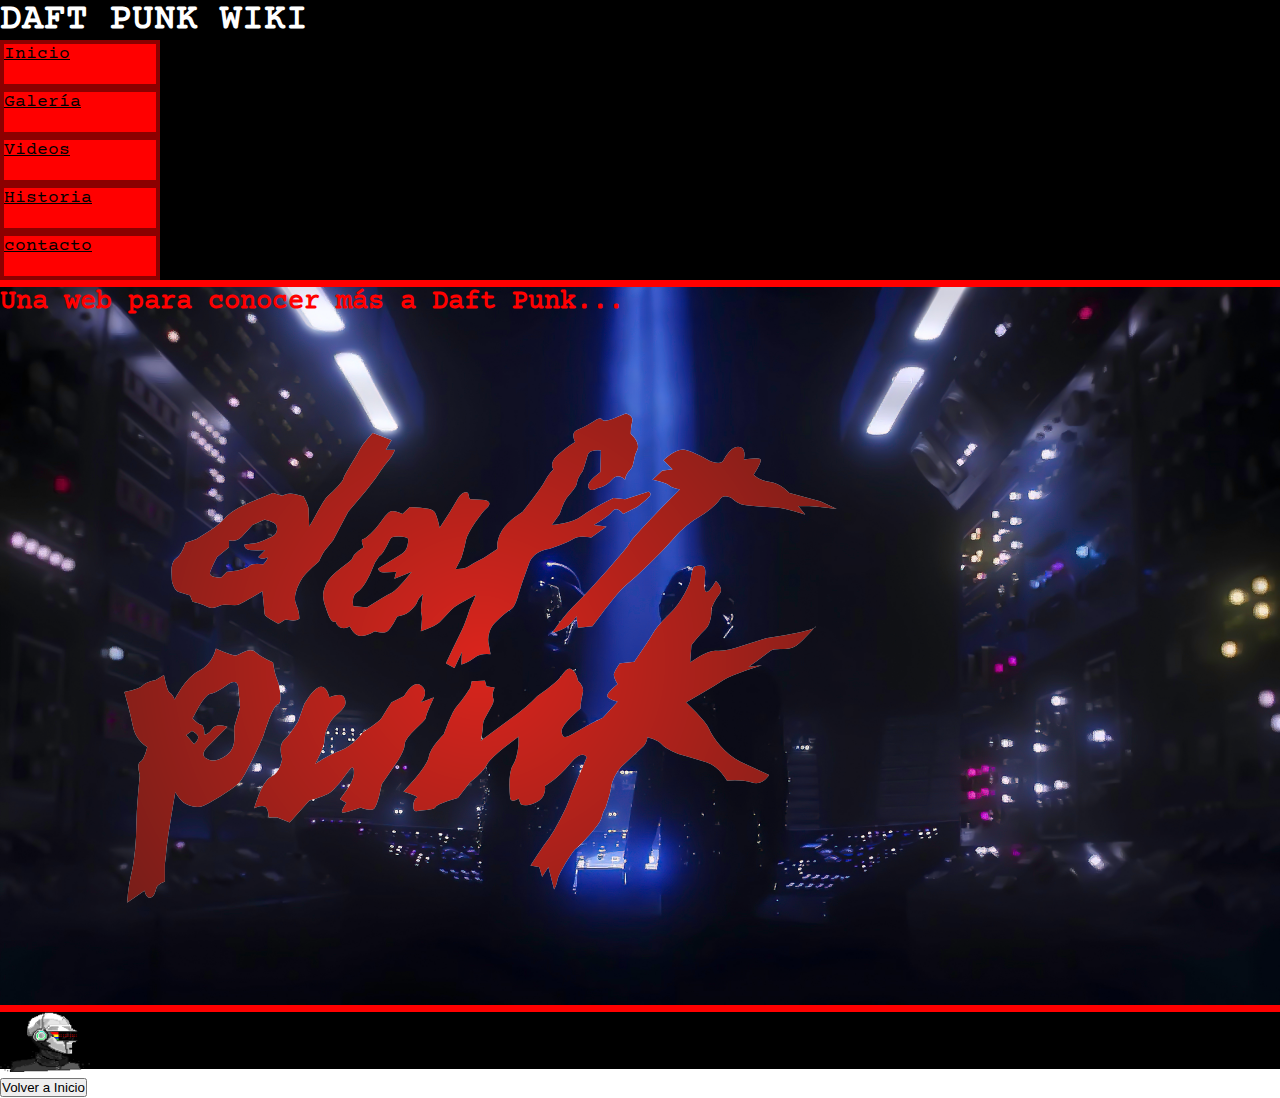
<file: index.html>
<!DOCTYPE html>
<html lang="en">
<head>
    <meta charset="UTF-8">
    <meta http-equiv="X-UA-Compatible" content="IE=edge">
    <meta name="viewport" content="width=device-width, initial-scale=1.0">
    <link href="https://cdn.jsdelivr.net/npm/bootstrap@5.0.2/dist/css/bootstrap.min.css" rel="stylesheet" integrity="sha384-EVSTQN3/azprG1Anm3QDgpJLIm9Nao0Yz1ztcQTwFspd3yD65VohhpuuCOmLASjC" crossorigin="anonymous">
    <link rel="stylesheet" href="./css/style.css">
    <title>Document</title>
</head>
<body id="startbody">
    <header class="text-center">
        <div class="row">
            <h1 class="col-12">DAFT PUNK WIKI</h1>
        </div>
        <div class="row">
            <nav class="col-12">
                <ul class="d-flex list-unstyled">
                    <li class="col"><a href="./index.html" class="text-decoration-none">Inicio</a></li>
                    <li class="col"><a href="./pages/galery.html" class="text-decoration-none">Galería</a></li>
                    <li class="col"><a href="./pages/videos.html" class="text-decoration-none">Videos</a></li>
                    <li class="col"><a href="./pages/history.html" class="text-decoration-none">Historia</a></li>
                    <li class="col"><a href="./pages/contact.html" class="text-decoration-none">contacto</a></li>
                </ul>
            </nav>
        </div>
    </header>

    <!-- <header>
        <div id="starttitle"> 
            <h1><u>Daft Punk Wiki</u></h1>
        </div>
        <div id="nav">
            <nav>
                <ul>
                    <li><a href="./index.html">Inicio</a></li>
                    <li><a href="./pages/galery.html">Galería</a></li>
                    <li><a href="./pages/videos.html">Videos</a></li>
                    <li><a href="./pages/history.html">Historia</a></li>
                    <li><a href="./pages/contact.html">contacto</a></li>
                </ul>
            </nav>
        </div>
    </header> -->



    <main id="indexmain" class="d-flex align-items-center flex-column">
            <article>
                <h2 class="text-center"><strong>Una web para conocer más a Daft Punk...</strong></h2>
            </article>
        <div>
            <img src="../assets/images/pngwing.com.png" alt="daft punk logo" class="aling-content-center"  id="contactlogo">
        </div>
    </main>


    <footer class="d-flex justify-content-between align-items-center">
        <div id="instagram">
            <a href="https://www.instagram.com/daftpunk/"> <img src="./assets/images/thomas.png" alt="icono daft punk" height="60px" width="90px"></a>
        </div>
        <div id="startbutton">
            <a href="#startbody"><button>Volver a Inicio</button></a>
        </div>
    </footer>

    <!-- <footer>
        <div id="instagram">
            <a href="https://www.instagram.com/daftpunk/"><img src="./assets/images/thomas.png" alt="icono daft punk" height="60px" width="90px"></a>
        </div>
        <div id="startbutton">
            <a href="#startbody"><button>Volver a Inicio</button></a>
        </div>
    </footer> -->


    <script src="https://cdn.jsdelivr.net/npm/@popperjs/core@2.9.2/dist/umd/popper.min.js" integrity="sha384-IQsoLXl5PILFhosVNubq5LC7Qb9DXgDA9i+tQ8Zj3iwWAwPtgFTxbJ8NT4GN1R8p" crossorigin="anonymous"></script>
    <script src="https://cdn.jsdelivr.net/npm/bootstrap@5.0.2/dist/js/bootstrap.min.js" integrity="sha384-cVKIPhGWiC2Al4u+LWgxfKTRIcfu0JTxR+EQDz/bgldoEyl4H0zUF0QKbrJ0EcQF" crossorigin="anonymous"></script>
</body>
</html>
</file>
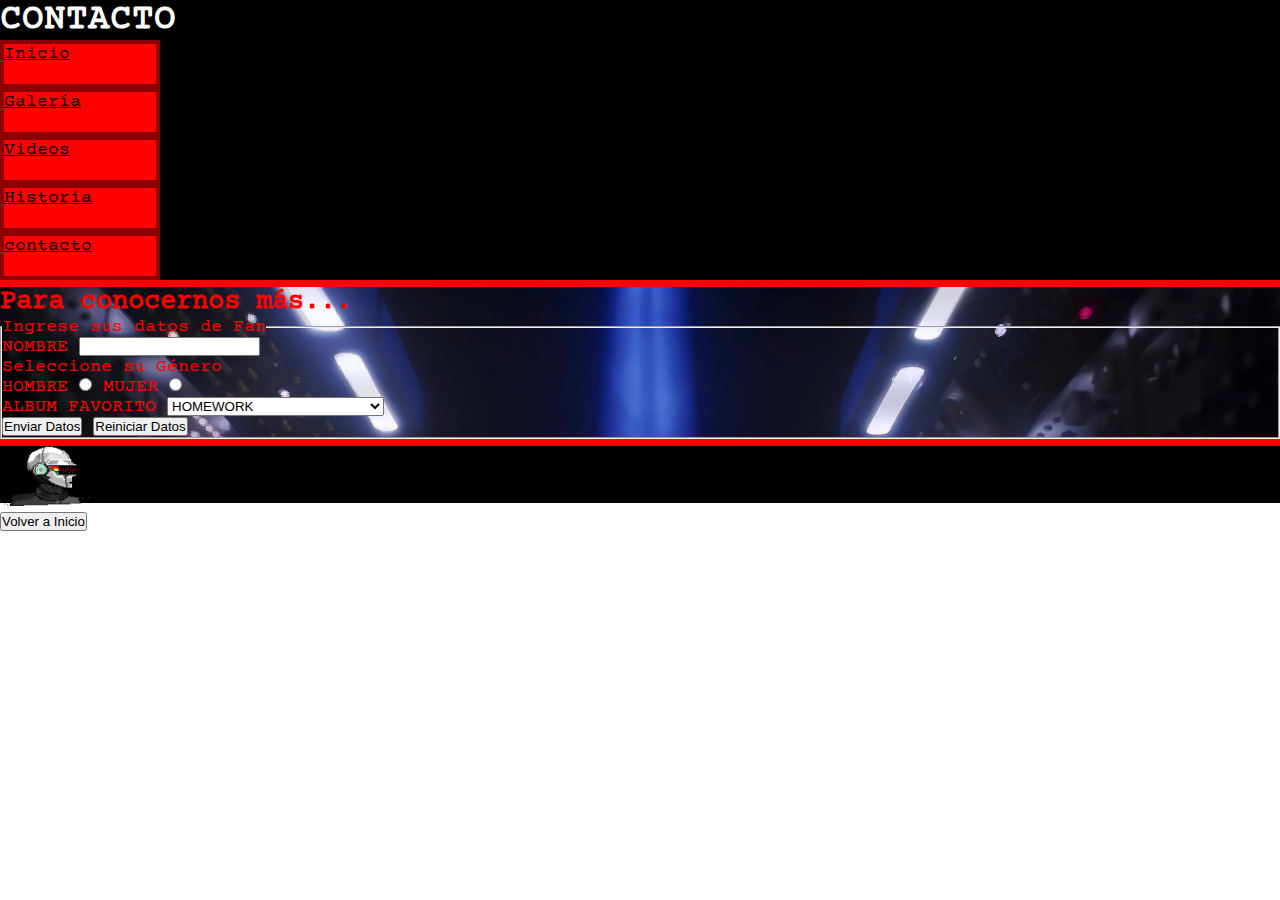
<file: pages/contact.html>
<!DOCTYPE html>
<html lang="en">
<head>
    <meta charset="UTF-8">
    <meta http-equiv="X-UA-Compatible" content="IE=edge">
    <meta name="viewport" content="width=device-width, initial-scale=1.0">
    <link href="https://cdn.jsdelivr.net/npm/bootstrap@5.0.2/dist/css/bootstrap.min.css" rel="stylesheet" integrity="sha384-EVSTQN3/azprG1Anm3QDgpJLIm9Nao0Yz1ztcQTwFspd3yD65VohhpuuCOmLASjC" crossorigin="anonymous">
    <link rel="stylesheet" href="../css/style.css">
    <title>Document</title>
</head>
<body id="startbody">
    <!-- <header>
        <div id="starttitle"> 
            <h1><u>Contacto</u></h1>
        </div>
        <div id="nav">
            <nav>
                <ul>
                    <li><a href="../index.html">Inicio</a></li>
                    <li><a href="./galery.html">Galería</a></li>
                    <li><a href="./videos.html">Videos</a></li>
                    <li><a href="./history.html">Historia</a></li>
                    <li><a href="./contact.html">contacto</a></li>
                </ul>
            </nav>
        </div>
    </header> -->
    <header class="text-center">
        <div class="row">
            <h1 class="col-12">CONTACTO</h1>
        </div>
        <div class="row">
            <nav class="col-12">
                <ul class="d-flex list-unstyled">
                    <li class="col"><a href="../index.html" class="text-decoration-none">Inicio</a></li>
                    <li class="col"><a href="./galery.html" class="text-decoration-none">Galería</a></li>
                    <li class="col"><a href="./videos.html" class="text-decoration-none">Videos</a></li>
                    <li class="col"><a href="./history.html" class="text-decoration-none">Historia</a></li>
                    <li class="col"><a href="./contact.html" class="text-decoration-none">contacto</a></li>
                </ul>
            </nav>
        </div>
    </header>
    <main id="contactmain">
        <div id="formposition">
            <h2 id="titleform"><strong>Para conocernos más...</strong></h2>
            <form action="" method="post">
                <fieldset id="fieldsetedit">
                    <legend id="legendform">
                        Ingrese sus datos de Fan
                    </legend>
                    <div id="contactname">
                        <label for="NOMBRE" id="labelname">NOMBRE</label>
                        <input type="text" id="NOMBRE">
                    </div>
                    <label for="contactgender" id="labelgender">Seleccione su Género</label>    
                    <div id="contactgender">
                    <label for="HOMBRE">HOMBRE</label>
                    <input type="radio" name="genero" value="Hombre" id="HOMBRE">
                    <label for="MUJER">MUJER</label>
                    <input type="radio" name="genero" value="Mujer" id="MUJER">
                    </div>
                    <div id="contactalbum">
                        <label for="ALBUM FAVORITO" id="labelalbum">ALBUM FAVORITO</label>
                        <select name="ALBUM FAVORITO" id="ALBUM FAVORITO">
                            <option value="HOMEWORK">HOMEWORK</option>
                            <option value="DISCOVERY">DISCOVERY</option>
                            <option value="HUMAN AFTER ALL">HUMAN AFTER ALL</option>
                            <option value="RANDOM ACCESS MEMORIES">RANDOM ACCESS MEMORIES</option>
                        </select>
                    </div>
                    <div id="contactbuttons">
                        <input type="submit" value="Enviar Datos">
                        <input type="reset" value="Reiniciar Datos">
                    </div>
                </fieldset>
            </form>
            </div>
            <!-- <img src="../assets/images/pngwing.com.png" alt="daft punk logo" id="contactlogo"> -->
    </main>
    <!-- <footer>
        <div id="instagram">
            <a href="https://www.instagram.com/daftpunk/"><img src="../assets/images/thomas.png" alt="icono daft punk" height="60px" width="90px"></a>
        </div>
        <div id="startbutton">
            <a href="../index.html#startbody"><button>Volver a Inicio</button></a>
        </div>
    </footer> -->
    <footer class="d-flex justify-content-between align-items-center">
        <div id="instagram">
            <a href="https://www.instagram.com/daftpunk/"> <img src="../assets/images/thomas.png" alt="icono daft punk" height="60px" width="90px"></a>
        </div>
        <div id="startbutton">
            <a href="#startbody"><button>Volver a Inicio</button></a>
        </div>
    </footer>
</body>
</html>
</file>
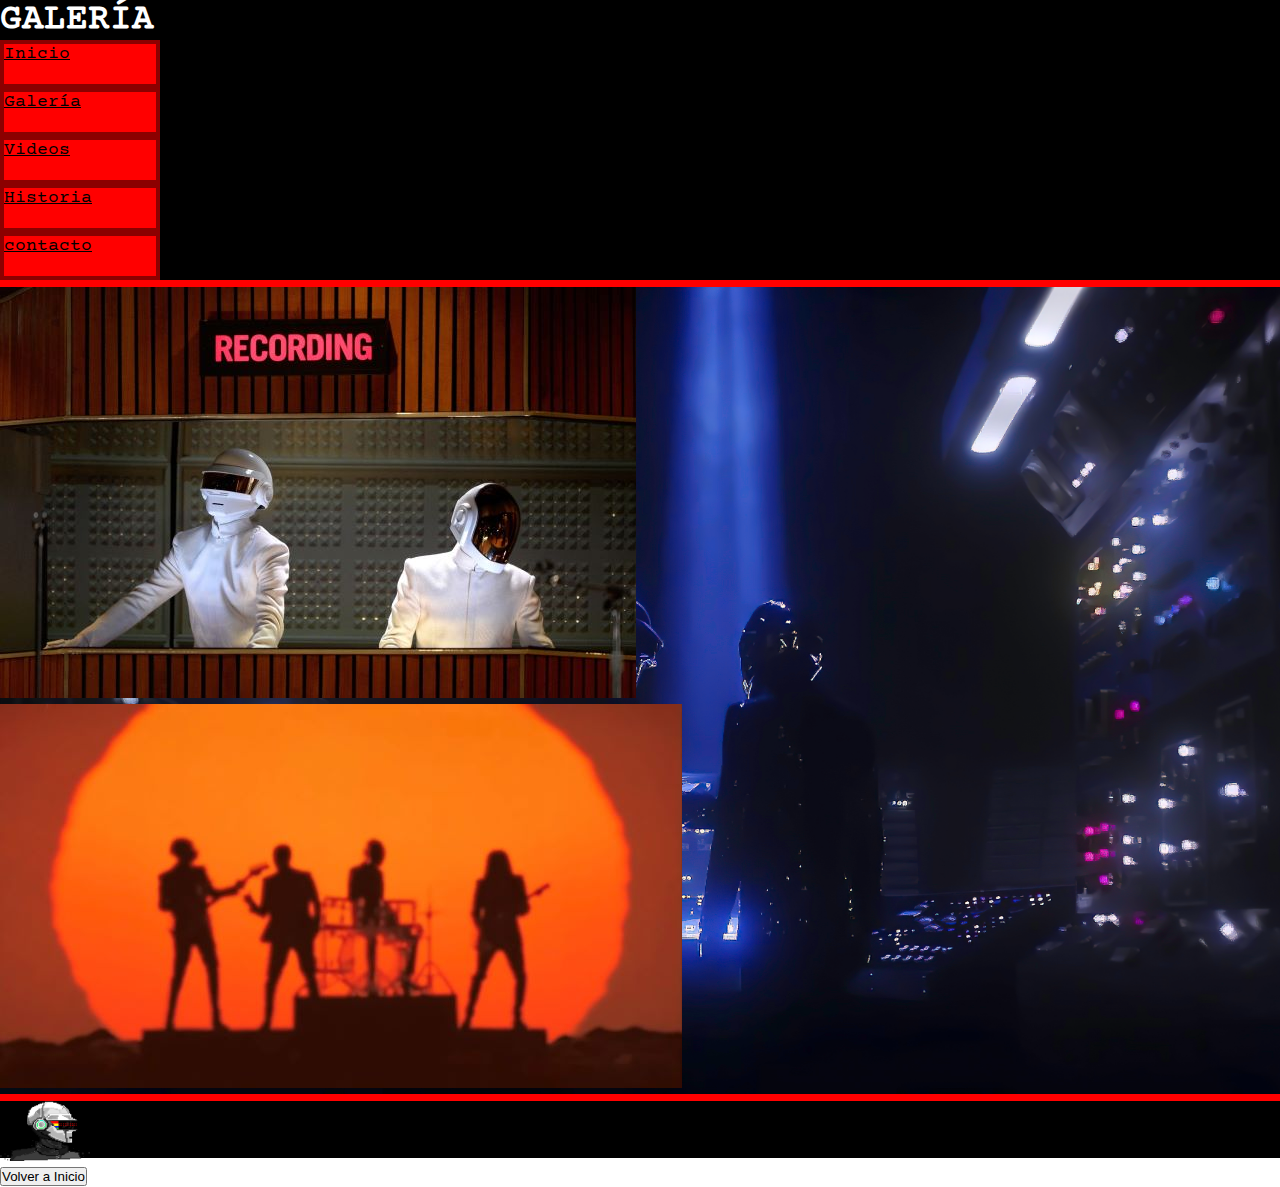
<file: pages/galery.html>
<!DOCTYPE html>
<html lang="en">
<head>
    <meta charset="UTF-8">
    <meta http-equiv="X-UA-Compatible" content="IE=edge">
    <meta name="viewport" content="width=device-width, initial-scale=1.0">
    <link href="https://cdn.jsdelivr.net/npm/bootstrap@5.0.2/dist/css/bootstrap.min.css" rel="stylesheet" integrity="sha384-EVSTQN3/azprG1Anm3QDgpJLIm9Nao0Yz1ztcQTwFspd3yD65VohhpuuCOmLASjC" crossorigin="anonymous">
    <link rel="stylesheet" href="../css/style.css">
    <title>Document</title>
</head>
<body id="startbody">
    <!-- <header>
        <div id="starttitle"> 
            <h1><u>Galería</u></h1>
        </div>
        <div id="nav">
            <nav>
                <ul>
                    <li><a href="../index.html">Inicio</a></li>
                    <li><a href="./galery.html">Galería</a></li>
                    <li><a href="./videos.html">Videos</a></li>
                    <li><a href="./history.html">Historia</a></li>
                    <li><a href="./contact.html">contacto</a></li>
                </ul>
            </nav>
        </div>
    </header> -->
    <header class="text-center">
        <div class="row">
            <h1 class="col-12">GALERÍA</h1>
        </div>
        <div class="row">
            <nav class="col-12">
                <ul class="d-flex list-unstyled">
                    <li class="col"><a href="../index.html" class="text-decoration-none">Inicio</a></li>
                    <li class="col"><a href="./galery.html" class="text-decoration-none">Galería</a></li>
                    <li class="col"><a href="./videos.html" class="text-decoration-none">Videos</a></li>
                    <li class="col"><a href="./history.html" class="text-decoration-none">Historia</a></li>
                    <li class="col"><a href="./contact.html" class="text-decoration-none">contacto</a></li>
                </ul>
            </nav>
        </div>
    </header>
    <main id="galerymain" class="d-flex align-items-center flex-column">
        <div class="mb-2">
            <img src="../assets/images/484942CHICA.jpg" alt="imágen de daft punk" class="galery-images">
        </div>
        <div>
            <img src="../assets/images/get lucky CHICA.jpg" alt="imágen de daft punk" class="galery-images">
        </div>
    </main>
    <!-- <footer>
        <div id="instagram">
            <a href="https://www.instagram.com/daftpunk/"><img src="../assets/images/thomas.png" alt="icono daft punk" height="60px" width="90px"></a>
        </div>
        <div id="startbutton">
            <a href="../index.html#startbody"><button>Volver a Inicio</button></a>
        </div>
    </footer> -->
    <footer class="d-flex justify-content-between align-items-center">
        <div id="instagram">
            <a href="https://www.instagram.com/daftpunk/"> <img src="../assets/images/thomas.png" alt="icono daft punk" height="60px" width="90px"></a>
        </div>
        <div id="startbutton">
            <a href="#startbody"><button>Volver a Inicio</button></a>
        </div>
    </footer>
</body>
</html>
</file>
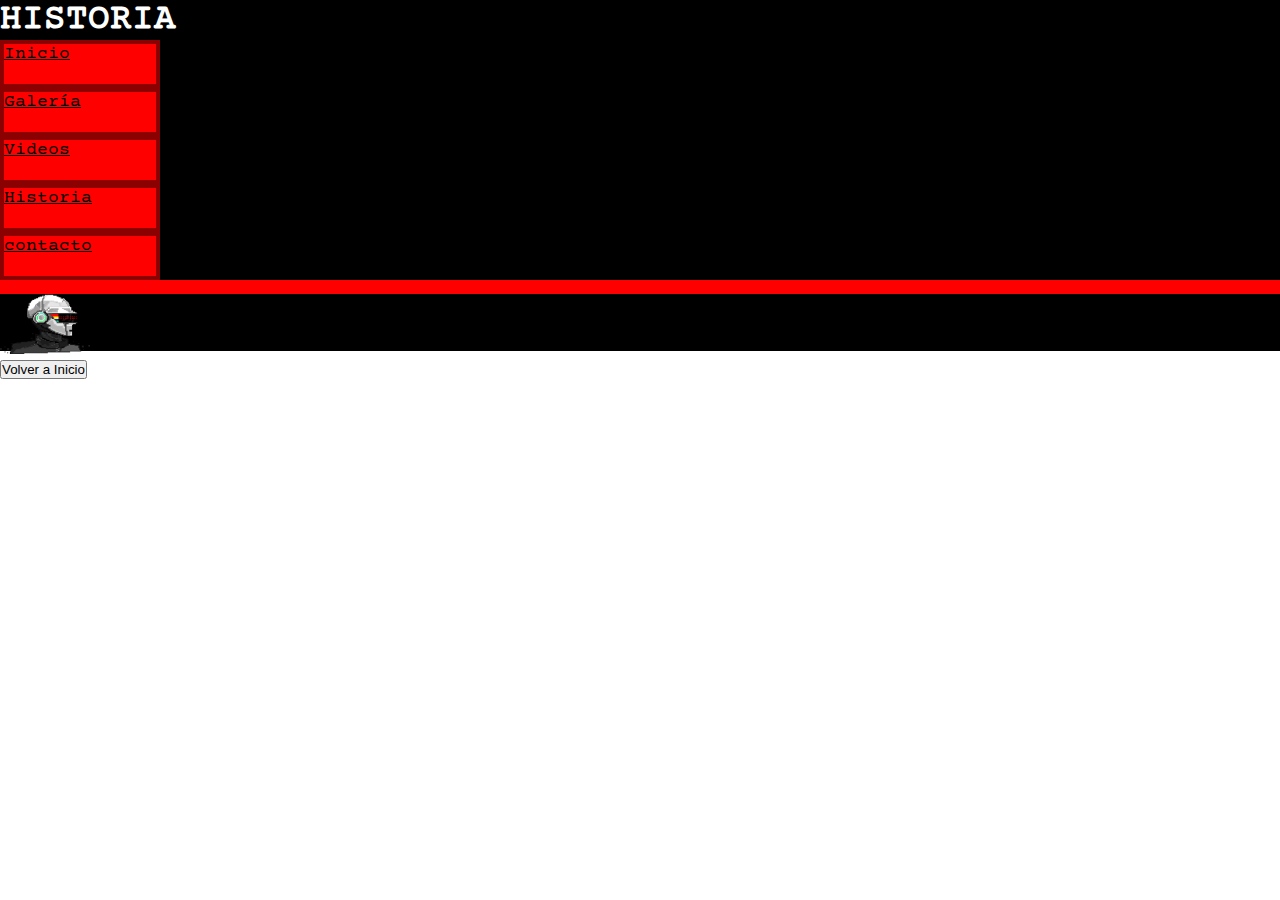
<file: pages/history.html>
<!DOCTYPE html>
<html lang="en">
<head>
    <meta charset="UTF-8">
    <meta http-equiv="X-UA-Compatible" content="IE=edge">
    <meta name="viewport" content="width=device-width, initial-scale=1.0">
    <link href="https://cdn.jsdelivr.net/npm/bootstrap@5.0.2/dist/css/bootstrap.min.css" rel="stylesheet" integrity="sha384-EVSTQN3/azprG1Anm3QDgpJLIm9Nao0Yz1ztcQTwFspd3yD65VohhpuuCOmLASjC" crossorigin="anonymous">
    <link rel="stylesheet" href="../css/style.css">
    <title>Document</title>
</head>
<body id="startbody">
    <!-- <header>
        <div id="starttitle"> 
            <h1><u>Historia</u></h1>
        </div>
        <div id="nav">
            <nav>
                <ul>
                    <li><a href="../index.html">Inicio</a></li>
                    <li><a href="./galery.html">Galería</a></li>
                    <li><a href="./videos.html">Videos</a></li>
                    <li><a href="./history.html">Historia</a></li>
                    <li><a href="./contact.html">contacto</a></li>
                </ul>
            </nav>
        </div>
    </header> -->
    <header class="text-center">
        <div class="row">
            <h1 class="col-12">HISTORIA</h1>
        </div>
        <div class="row">
            <nav class="col-12">
                <ul class="d-flex list-unstyled">
                    <li class="col"><a href="../index.html" class="text-decoration-none">Inicio</a></li>
                    <li class="col"><a href="./galery.html" class="text-decoration-none">Galería</a></li>
                    <li class="col"><a href="./videos.html" class="text-decoration-none">Videos</a></li>
                    <li class="col"><a href="./history.html" class="text-decoration-none">Historia</a></li>
                    <li class="col"><a href="./contact.html" class="text-decoration-none">contacto</a></li>
                </ul>
            </nav>
        </div>
    </header>
    <main>
    </main>
    <!-- <footer>
        <div id="instagram">
            <a href="https://www.instagram.com/daftpunk/"><img src="../assets/images/thomas.png" alt="icono daft punk" height="60px" width="90px"></a>
        </div>
        <div id="startbutton">
            <a href="../index.html#startbody"><button>Volver a Inicio</button></a>
        </div>
    </footer> -->
    <footer class="d-flex justify-content-between align-items-center">
        <div id="instagram">
            <a href="https://www.instagram.com/daftpunk/"> <img src="../assets/images/thomas.png" alt="icono daft punk" height="60px" width="90px"></a>
        </div>
        <div id="startbutton">
            <a href="#startbody"><button>Volver a Inicio</button></a>
        </div>
    </footer>
</body>
</html>
</file>
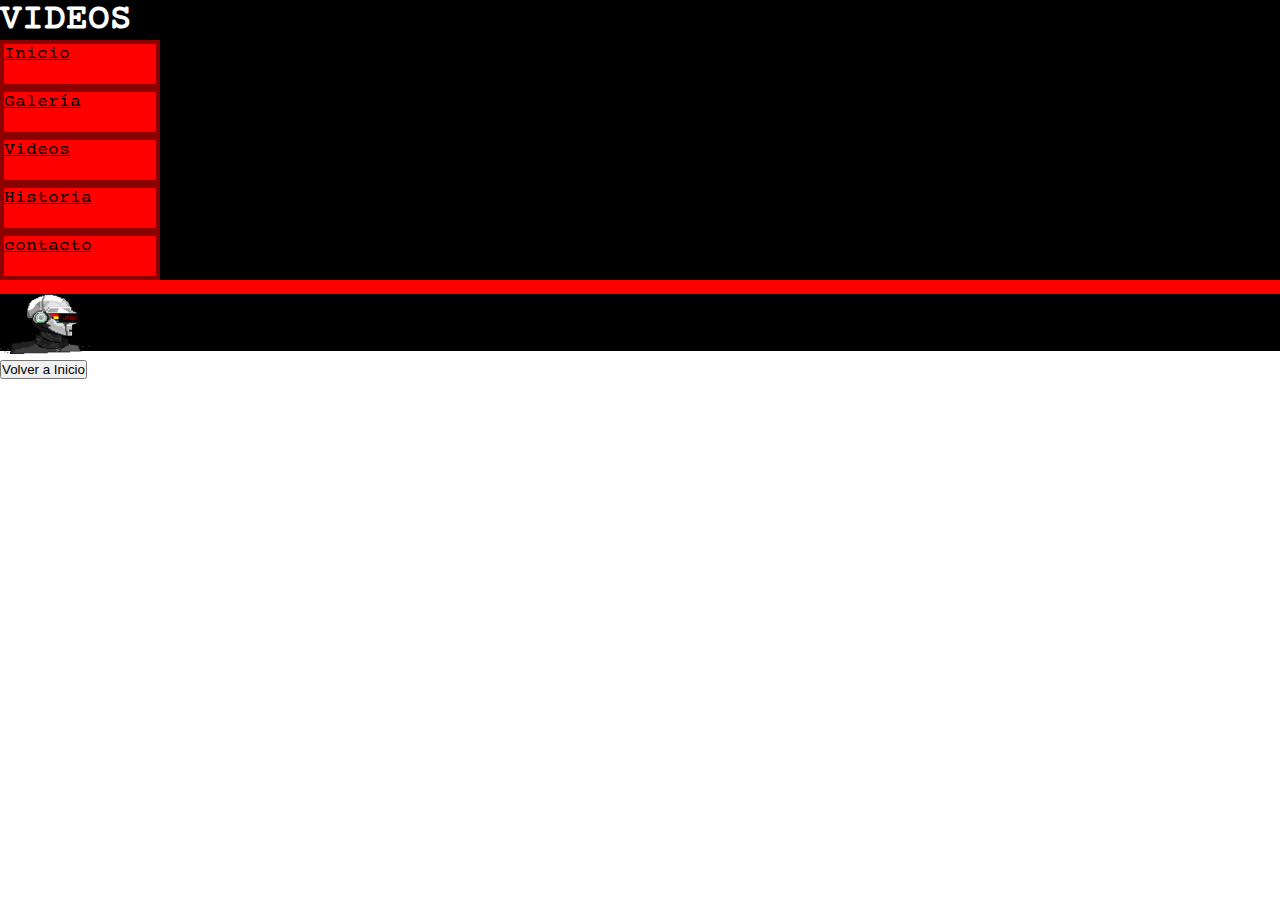
<file: pages/videos.html>
<!DOCTYPE html>
<html lang="en">
<head>
    <meta charset="UTF-8">
    <meta http-equiv="X-UA-Compatible" content="IE=edge">
    <meta name="viewport" content="width=device-width, initial-scale=1.0">
    <link href="https://cdn.jsdelivr.net/npm/bootstrap@5.0.2/dist/css/bootstrap.min.css" rel="stylesheet" integrity="sha384-EVSTQN3/azprG1Anm3QDgpJLIm9Nao0Yz1ztcQTwFspd3yD65VohhpuuCOmLASjC" crossorigin="anonymous">
    <link rel="stylesheet" href="../css/style.css">
    <title>Document</title>
</head>
<body id="startbody">
    <!-- <header>
        <div id="starttitle"> 
            <h1><u>Videos</u></h1>
        </div>
        <div id="nav">
            <nav>
                <ul>
                    <li><a href="../index.html">Inicio</a></li>
                    <li><a href="./galery.html">Galería</a></li>
                    <li><a href="./videos.html">Videos</a></li>
                    <li><a href="./history.html">Historia</a></li>
                    <li><a href="./contact.html">contacto</a></li>
                </ul>
            </nav>
        </div>
    </header> -->
    <header class="text-center">
        <div class="row">
            <h1 class="col-12">VIDEOS</h1>
        </div>
        <div class="row">
            <nav class="col-12">
                <ul class="d-flex list-unstyled">
                    <li class="col"><a href="../index.html" class="text-decoration-none">Inicio</a></li>
                    <li class="col"><a href="./galery.html" class="text-decoration-none">Galería</a></li>
                    <li class="col"><a href="./videos.html" class="text-decoration-none">Videos</a></li>
                    <li class="col"><a href="./history.html" class="text-decoration-none">Historia</a></li>
                    <li class="col"><a href="./contact.html" class="text-decoration-none">contacto</a></li>
                </ul>
            </nav>
        </div>
    </header>
    <main>
    </main>
    <!-- <footer>
        <div id="instagram">
            <a href="https://www.instagram.com/daftpunk/"><img src="../assets/images/thomas.png" alt="icono daft punk" height="60px" width="90px"></a>
        </div>
        <div id="startbutton">
            <a href="../index.html#startbody"><button>Volver a Inicio</button></a>
        </div>
    </footer> -->
    <footer class="d-flex justify-content-between align-items-center">
        <div id="instagram">
            <a href="https://www.instagram.com/daftpunk/"> <img src="../assets/images/thomas.png" alt="icono daft punk" height="60px" width="90px"></a>
        </div>
        <div id="startbutton">
            <a href="#startbody"><button>Volver a Inicio</button></a>
        </div>
    </footer>
</body>
</html>
</file>
<file: css/style.css>
* {
    margin: 0;
    padding: 0;
    box-sizing: border-box;
}

@font-face {
    font-family: "courierprime";
    src: url(../assets/fonts/courierprime/CourierPrime-Regular.ttf);
}

#startbody {
    width: 100vw;
    height: 100vh;
    font-family: 'courierprime';
    font-size: 18px;
    color: red;
    background-color: white;
}

/* HEADER */
header {
    background-color: black;
    border-bottom: 7px solid red;
    color: white;
}

h1 {
    padding: 0;
    margin: 0;
}

nav {
    padding: 0;
    margin: 0;
}

ul {
    justify-content: space-evenly;
}
ul li a {
    display: inline-block;
    width: 10rem;
    height: 3rem;
    border: 4px solid darkred ;
    background-color:red;
    color: black;
}

ul li :hover {
    color: black;
    animation-name: anim_buttons;
    animation-duration: .60s;
    animation-iteration-count: infinite;
}


@keyframes anim_buttons {
    0% {
        background-color: blue;
    }
    25% {
        background-color: blueviolet;
    }
    50% {
        background-color: greenyellow;
    }
    75% {
        background-color: orange;
    }
    100% {
        background-color: aquamarine;
    }
}

/* MAIN */

main {
    grid-area: main;
    background-image: url(../assets/images/673176AA.jpg);
    background-size: cover;
}

/* FOOTER */

footer {
        background-color: black;
        border-top: 7px solid red;
        height: 4rem;
}

h1 {
    padding: 0;
    margin: 0;
}

nav {
    padding: 0;
    margin: 0;
}
</file>
